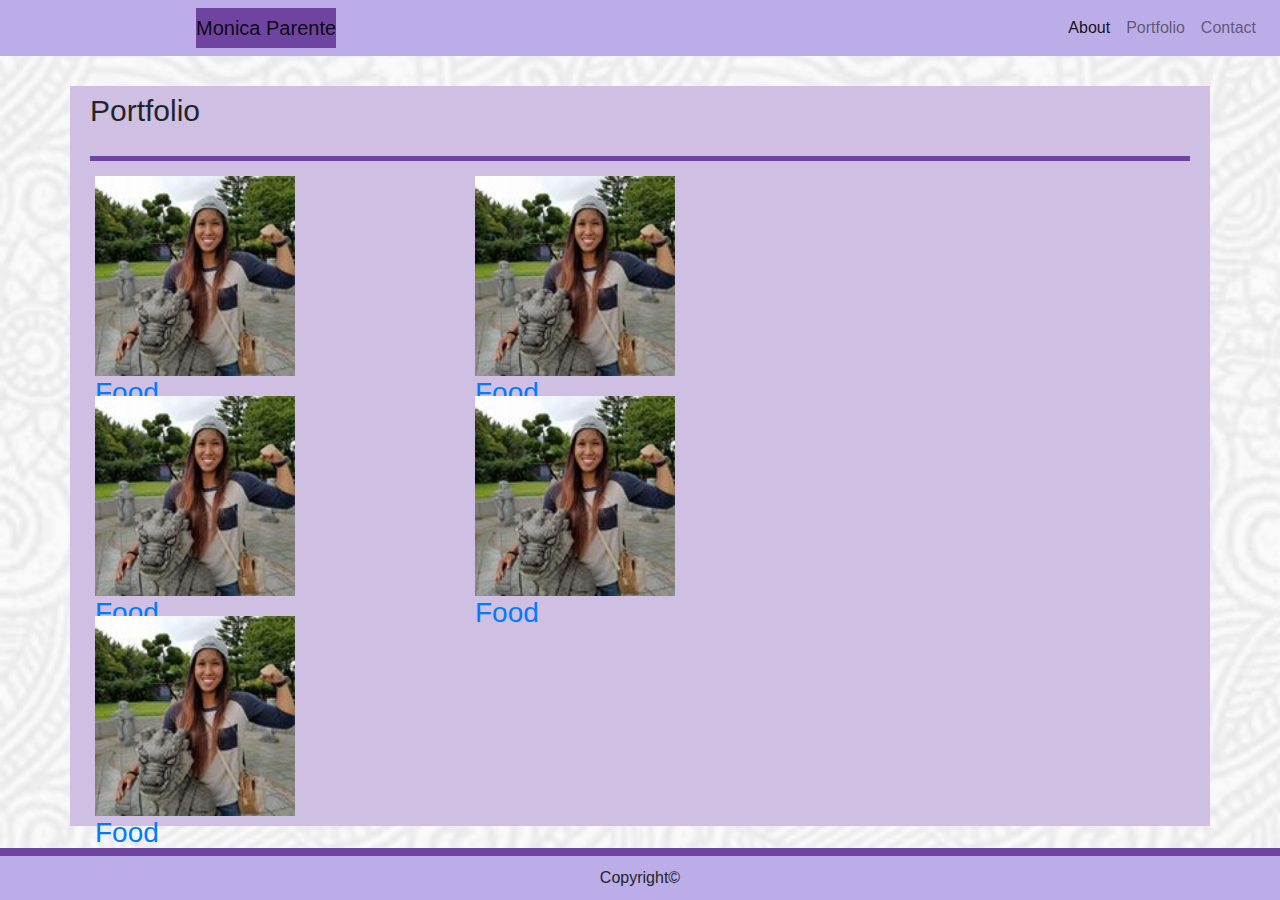
<file: portfolio.html>
<!DOCTYPE html>
<html lang="en">

<head>
    <meta charset="UTF-8">
    <meta name="viewport" content="width=device-width, initial-scale=1.0">
    <meta http-equiv="X-UA-Compatible" content="ie=edge">
    <title>Portfolio</title>
    <link rel="stylesheet" href="https://stackpath.bootstrapcdn.com/bootstrap/4.3.1/css/bootstrap.min.css" integrity="sha384-ggOyR0iXCbMQv3Xipma34MD+dH/1fQ784/j6cY/iJTQUOhcWr7x9JvoRxT2MZw1T"
        crossorigin="anonymous">
    <link rel="stylesheet" href="./Assets/css/style.css">

</head>

<body class="body-back">
    <nav class="navbar navbar-expand-lg navbar-light" style="background-color:#bcace7;">
        <a class="navbar-brand name-container" href="#">Monica Parente</a>
        <button class="navbar-toggler" type="button" data-toggle="collapse" data-target="#navbarNavAltMarkup" aria-controls="navbarNavAltMarkup"
            aria-expanded="false" aria-label="Toggle navigation">
            <span class="navbar-toggler-icon"></span>
        </button>
        <div class="collapse navbar-collapse" id="navbarNavAltMarkup">
            <div class="navbar-nav ml-auto">
                <a class="nav-item nav-link active" href="index.html">About
                    <span class="sr-only">(current)</span>
                </a>
                <a class="nav-item nav-link" href="portfolio.html">Portfolio</a>
                <a class="nav-item nav-link" href="contact.html">Contact</a>
            </div>
        </div>
    </nav>
    <div class="container">
        <h1>Portfolio</h1>
        <div class="row">
            <div class="col-md-4">
                <div class="thumbnail">
                    <a href="./Assets/images/Profile.jpg">
                        <img src="./Assets/images/Profile.jpg" alt="Lights" style="width:100%">
                        <div class="caption">
                            <h3>Food</h3>
                        </div>
                    </a>
                </div>
            </div>
            <div class="col-md-4">
                <div class="thumbnail">
                    <a href="./Assets/images/Profile.jpg">
                        <img src="./Assets/images/Profile.jpg" alt="Nature" style="width:100%">
                        <div class="caption">
                            <h3>Food</h3>
                        </div>
                    </a>
                </div>
            </div>
            <div class="col-md-4"></div>

        </div>
        <div class="row">
            <div class="col-md-4">
                <div class="thumbnail">
                    <a href="./Assets/images/Profile.jpg">
                        <img src="./Assets/images/Profile.jpg" alt="Lights" style="width:100%">
                        <div class="caption">
                            <h3>Food</h3>
                        </div>
                    </a>
                </div>
            </div>
            <div class="col-md-4">
                <div class="thumbnail">
                    <a href="./Assets/images/Profile.jpg">
                        <img src="./Assets/images/Profile.jpg" alt="Nature" style="width:100%">
                        <div class="caption">
                            <h3>Food</h3>
                        </div>
                    </a>
                </div>
            </div>
            <div class="col-md-4"></div>
        </div>
        <div class="row">
            <div class="col-md-4">
                <div class="thumbnail">
                    <a href="./Assets/images/Profile.jpg">
                        <img src="./Assets/images/Profile.jpg" alt="Lights" style="width:100%">
                        <div class="caption">
                            <h3>Food</h3>
                        </div>
                    </a>
                </div>
            </div>
            <div class="col-md-4"></div>
            <div class="col-md-4"></div>
            <div>
                <nav class="navbar-expand-lg navbar-light footer-copyright fixed-bottom footer-container  text-center footer-container" style="background-color:#bcace7;">Copyright©</nav>
            </div>
        </div>
    </div>

    </div>


</body>

</html>
</file>
<file: Assets/css/style.css>
.body-back {
    background: url("../images/full-bloom.png");
    background-size:cover;
    background-repeat: no-repeat;
}

.footer-container{
    padding: 10px;
    border-top: 8px solid #6f44a1;
}
.name-container{
    margin-left: 180px;
    background-color: #6f44a1;
    
}

.container > h1{
    margin:30px 5px 5px 5px;
    padding-bottom: 20px;
    font-size: 30px;
    line-height: 50px;
    border-bottom: 5px solid #6f44a1;
  
}
.container,
.form-group{
 background-color: #cfbfe2;
 height: 70%;
}

.thumbnail{
    margin: 10px;
    height: 200px;
    width: 200px;
}

.main {
    height: 600px;
}
</file>
